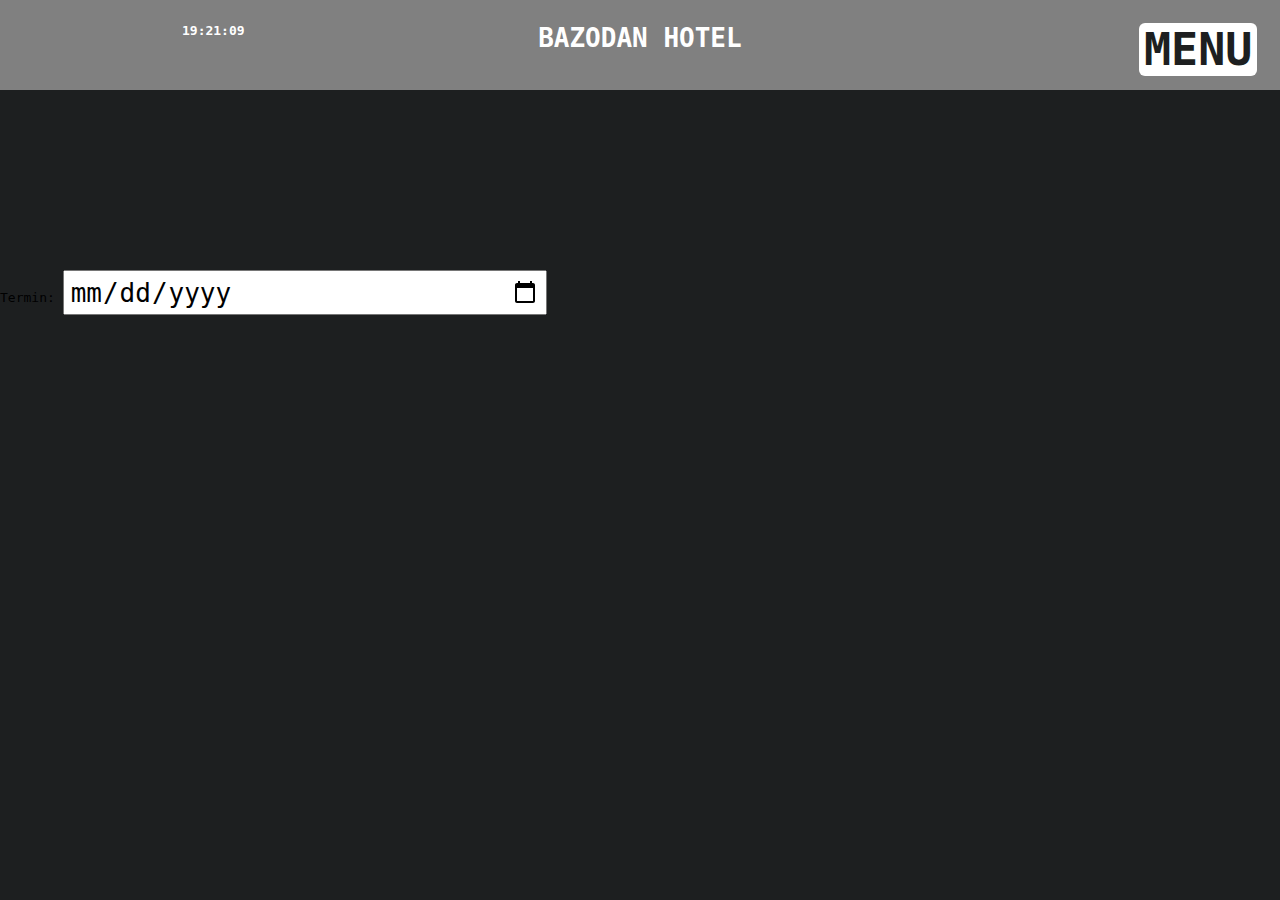
<file: website _NOT_FINISHED_/Rezerwacja.html>
<!DOCTYPE html>
<html>
	
<head>
	<title>Strona o hotelu</title>
	<!--Nasze Polskie znaki-->
	<meta charset="utf-8">

	<!--Favicon Pingwinek-->
	<link rel="icon" href="includes/favicon.ico" type="image/x-icon"/>

	<!--CSS Nasz-->
	<link rel="stylesheet" type="text/css" href="includes/style.css">

	<!--Font Google Patrick Hand-->
	<link href="https://fonts.googleapis.com/css?family=Patrick+Hand&display=swap" rel="stylesheet">

	<!--SKRYPTY JavaScript nasze-->
	<script src="includes/script.js"></script>

</head>

<body onload="zegarekHeader()">

<div class="clearfix">

	<div class="box" id="txt">

	</div>

	<div class="box">
		<h1>BAZODAN HOTEL</h1>
	</div>

	<div class="box">
            <button class="guziczek contact" onClick="window.location.href='index.html'"> MENU </button>
	</div>

</div>

	Termin: <input type="date">

</body>

</html>
</file>
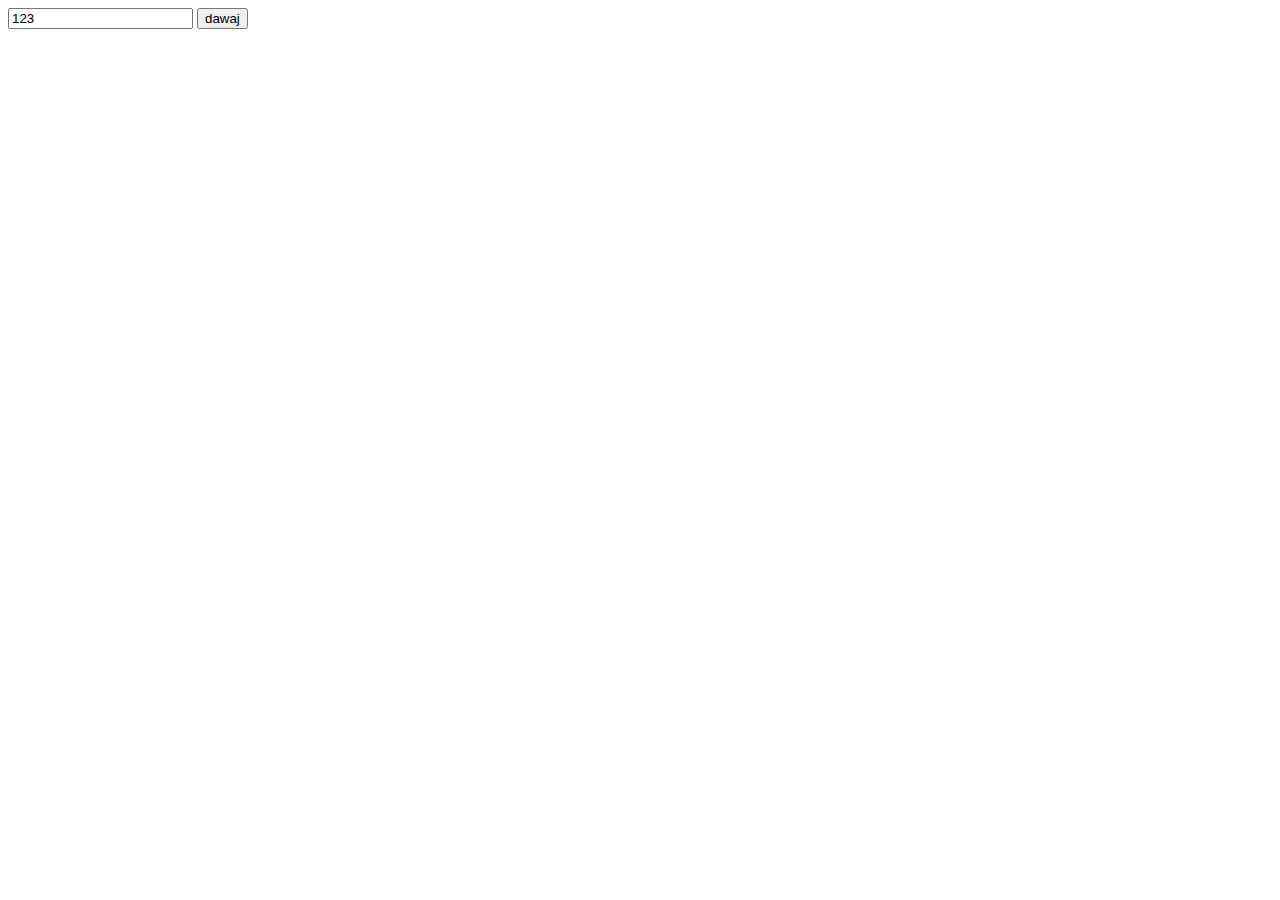
<file: website _NOT_FINISHED_/test.html>
<head>
    <title>lol</title>

</head>
<body>
<input type="text" name="id" id="id" value="123">
<button onClick="wypisz()";>dawaj</button>

<script>
msg = document.getElementById(id).value;
function wypisz(){

}
document.write(msg);
</script>

</body>

</html>
</file>
<file: website _NOT_FINISHED_/includes/style.css>
* {
    margin: 0;
    padding: 0;
    box-sizing: border-box;
    font-family: monospace;
}

body {
    background: #1D1F20;
}

.box {
    float: left;
    width: 33.33%;
    color: white;
    font-weight: bold;
    height: 10vh;
    background-color: gray;
    text-align: center;
    padding: 2.5vh;
}
  
.clearfix::after {
    content: "";
    clear: both;
    display: table;
}

header{
    width: 100%;
    height: 75px;
}

.contact{
    padding: 0 5px;
    float: right;
    font-size: 5vh;
}

.guziczek{
    background-color: white;
    color: #1D1F20;
    border: 0;
    font-weight: bold;
    cursor: pointer;
    border-radius: 6px;
}

.contact:hover{ transform: scale(1.03); }
.contact:active{ transform: scale(.98); }

div a{
    height: 7vh;
    text-align: center;
    line-height: auto;
    position: relative;
    font-weight: bold;
}

div a:hover{ color: gold; transition: all ease-in-out 250ms; }
div a:hover::before{ color: gold; width: 90%; }
div a::before{ content: ''; display: block; height: 2px; background-color: gold; position: absolute; width: 0%; transition: all ease-in-out 250ms; top: -2px; }

.vertical-menu {
    border-radius: 5px;
    width: 200px;
    max-height: 90vh;
    width: 40vh;
    overflow: auto;
    border: 2vh solid #1D1F20;
    font-size: 2vh;
}
  
.vertical-menu a {
    background-color: gray;
    color: white;
    display: block;
    padding: 2vh;
    text-decoration: none;
    border: 1px solid #1D1F20;
}
  
.vertical-menu a.active {
    color: white;
}

.name{
    background-color: gray;
    color: white;
    width: 100%;
    font-size: 4vh;
    text-align: center;
}

#czyWolneContainer{
    width: 80%;
    margin: auto;
    text-align: center;
    position: relative;
}

#anim{
    position: absolute;
    width: 100%;
    margin: auto;
}

input{
    font-size: 2rem;
    height: 5vh;
    width: 484px;
    padding: 5px;
    margin-top: 20vh;
}

#wolnePokojeWynik{
    margin: auto;
    margin-top: 9vh;
    width: 70%;
    height: 60vh;
    background-color: #1D1F20;
}

#anim button{
    padding: 10px;
}
</file>
